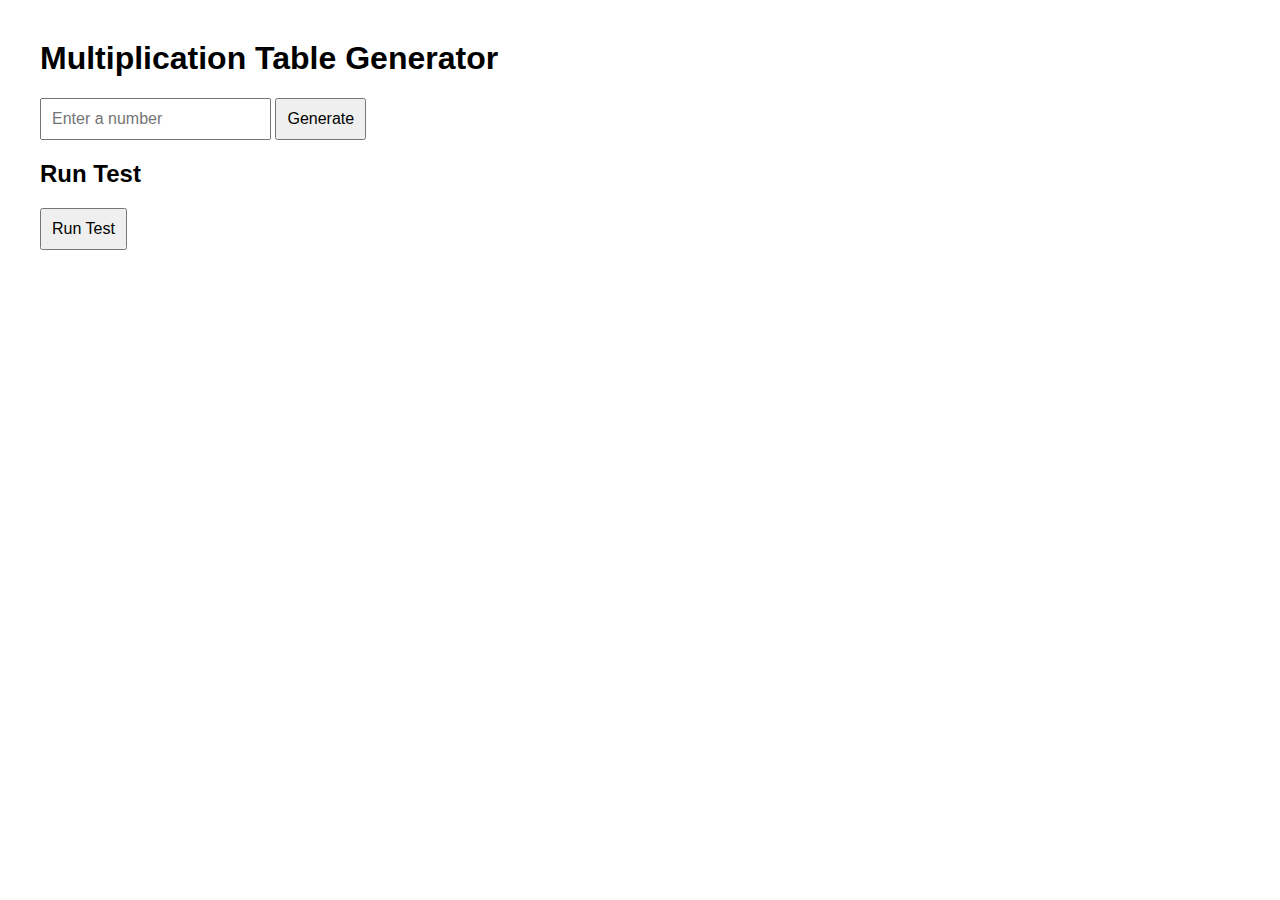
<file: index.html>
<!DOCTYPE html>
<html lang="en">
<head>
    <meta charset="UTF-8">
    <title>Multiplication Table Generator</title>
    <style>
        body { font-family: Arial; margin: 40px; }
        input, button { padding: 10px; font-size: 16px; }
        #result, #test-output { margin-top: 20px; font-weight: bold; }
        #test-output { color: blue; }
    </style>
</head>
<body>

    <h1>Multiplication Table Generator</h1>
    <input type="text" id="number" placeholder="Enter a number">
    <button onclick="generateTable()">Generate</button>

    <div id="result"></div>

    <h2>Run Test</h2>
    <button onclick="runTest()">Run Test</button>
    <div id="test-output"></div>

    <script>
        function generateTable() {
            const num = document.getElementById("number").value;
            const resultDiv = document.getElementById("result");
            resultDiv.innerHTML = "";

            if (!num || isNaN(num)) {
                resultDiv.innerHTML = "Please enter a valid number.";
                return;
            }

            for (let i = 1; i <= 10; i++) {
                resultDiv.innerHTML += `${num} x ${i} = ${num * i}<br>`;
            }
        }

        function runTest() {
            document.getElementById("number").value = "5";
            generateTable();

            const resultText = document.getElementById("result").innerText;
            const testOutput = document.getElementById("test-output");

            if (resultText.includes("5 x 10 = 50")) {
                testOutput.innerHTML = "✅ Test Passed!";
            } else {
                testOutput.innerHTML = "❌ Test Failed!";
            }
        }
    </script>

</body>
</html>
</file>
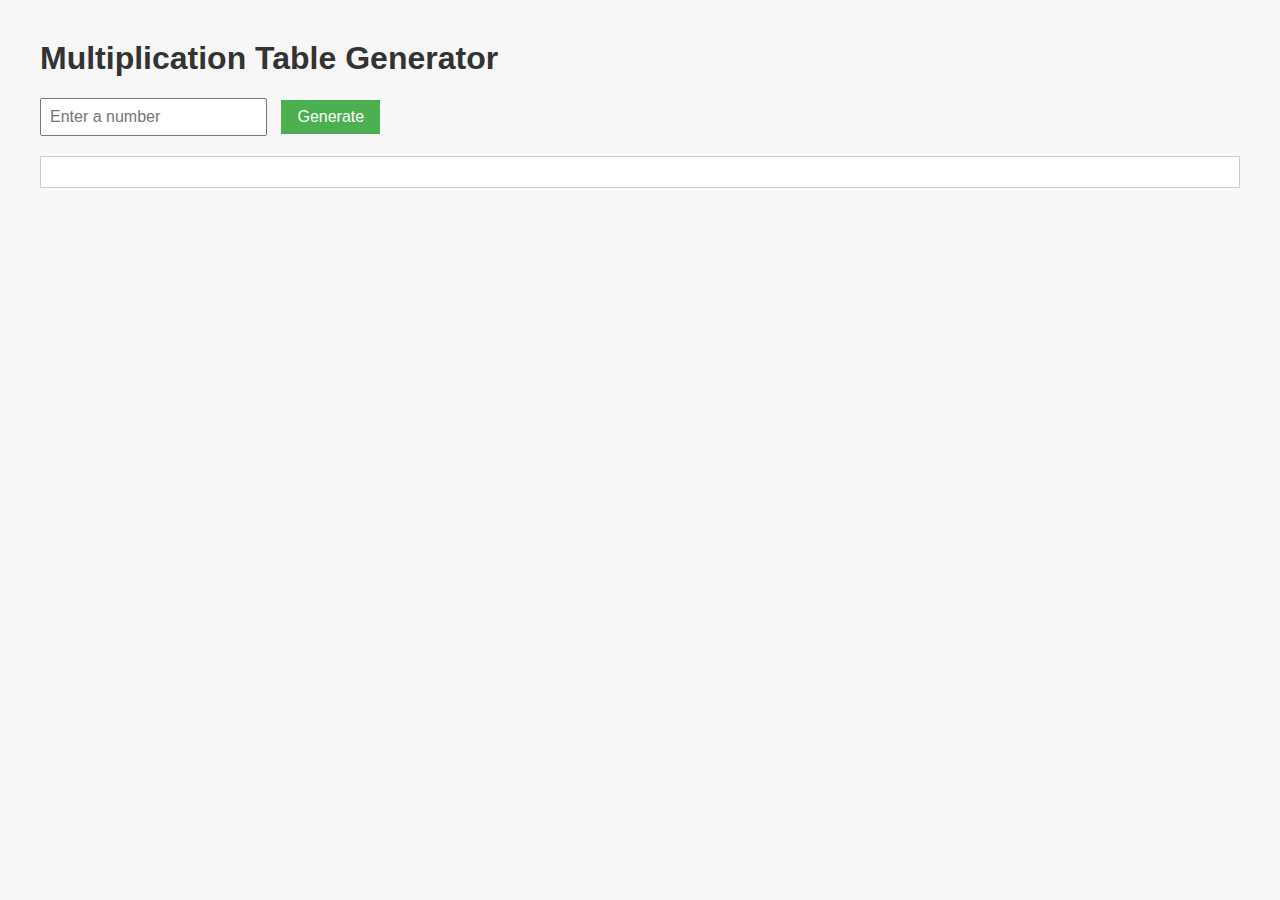
<file: multiplication_table.html>
<!DOCTYPE html>
<html lang="en">
<head>
  <meta charset="UTF-8" />
  <meta name="viewport" content="width=device-width, initial-scale=1.0"/>
  <title>Multiplication Table Generator</title>
  <style>
    body {
      font-family: Arial, sans-serif;
      margin: 40px;
      background-color: #f7f7f7;
    }
    h1 {
      color: #333;
    }
    input {
      padding: 8px;
      margin-right: 10px;
      font-size: 16px;
    }
    button {
      padding: 8px 16px;
      font-size: 16px;
      background-color: #4CAF50;
      color: white;
      border: none;
      cursor: pointer;
    }
    button:hover {
      background-color: #45a049;
    }
    pre {
      background-color: #fff;
      padding: 15px;
      margin-top: 20px;
      border: 1px solid #ccc;
      white-space: pre-wrap;
    }
  </style>
</head>
<body>
  <h1>Multiplication Table Generator</h1>
  <input type="number" id="number" placeholder="Enter a number" />
  <button onclick="generateTable()">Generate</button>
  <pre id="output"></pre>

  <script>
    function generateTable() {
      const number = document.getElementById('number').value;
      const output = document.getElementById('output');
      output.textContent = ''; // Clear previous output

      if (!number) {
        output.textContent = 'Please enter a number.';
        return;
      }

      for (let i = 1; i <= 10; i++) {
        output.textContent += `${number} x ${i} = ${number * i}\n`;
      }
    }
  </script>
</body>
</html>
</file>
